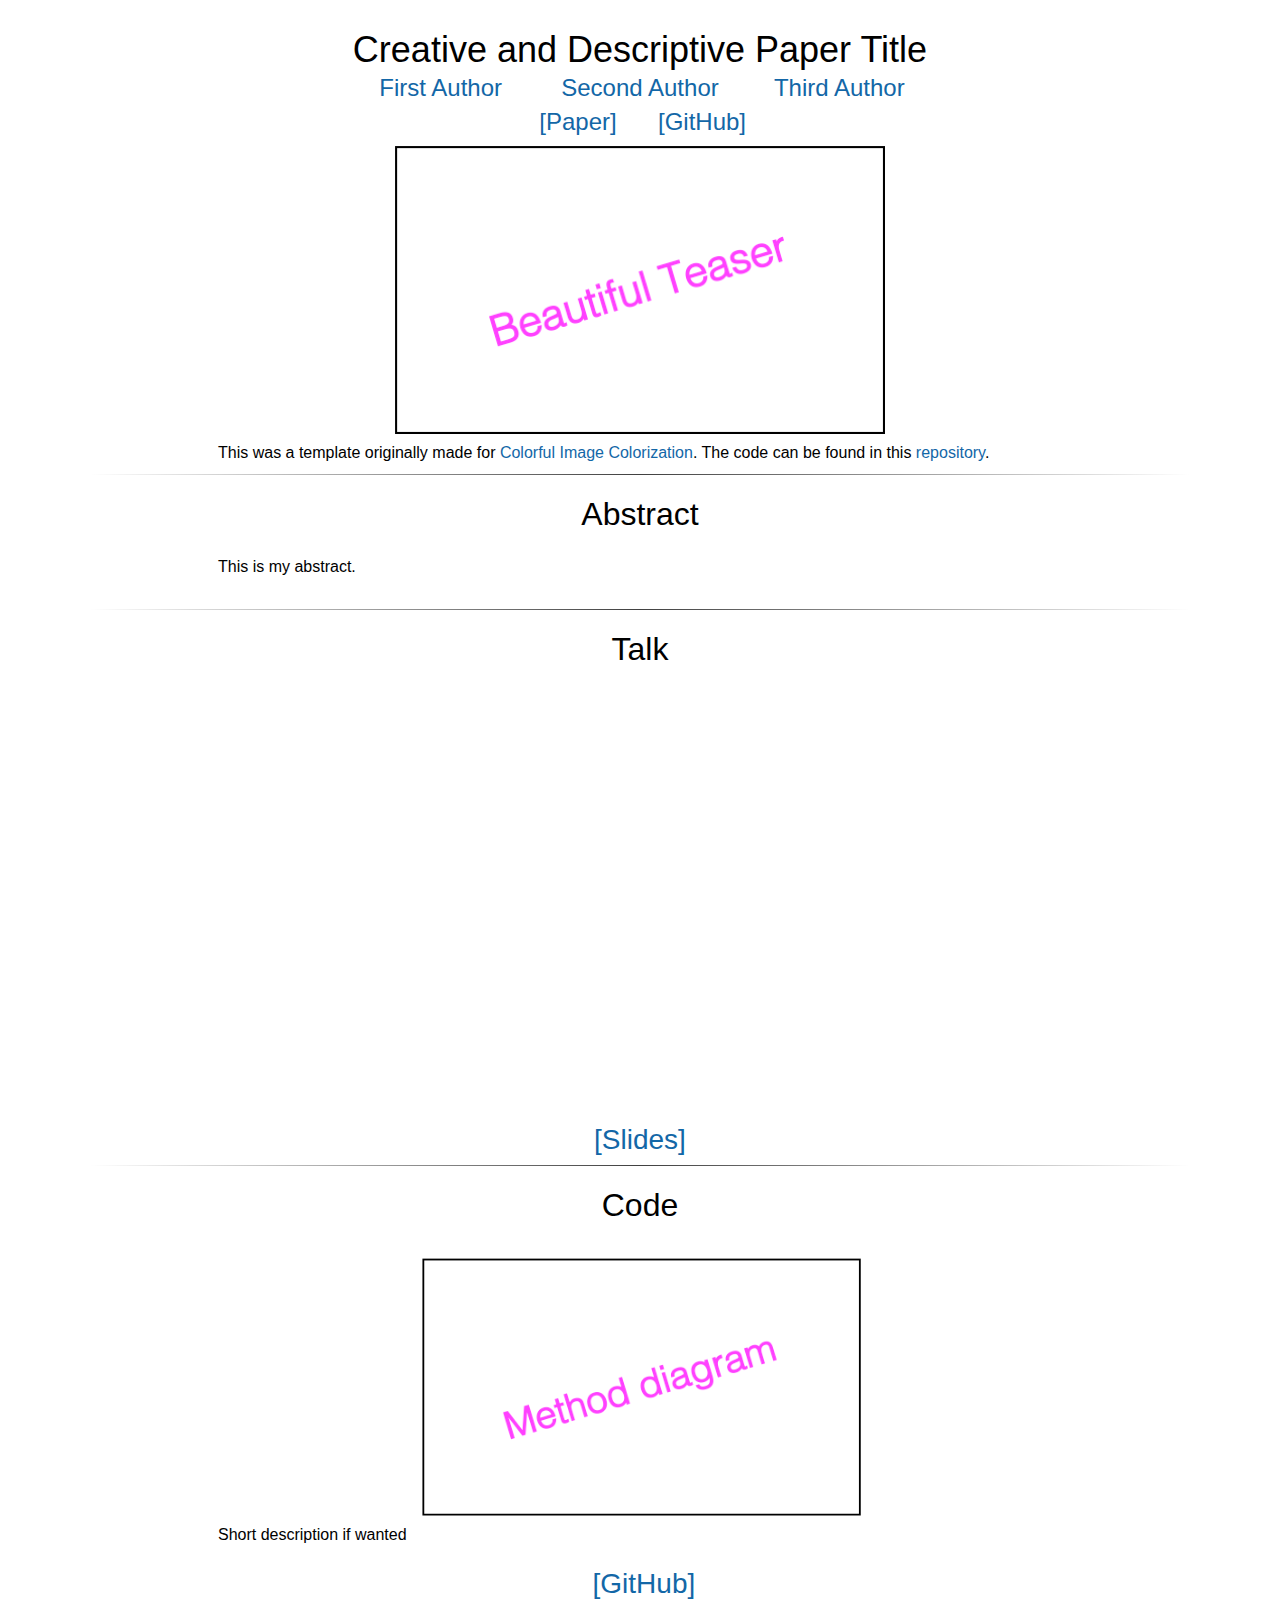
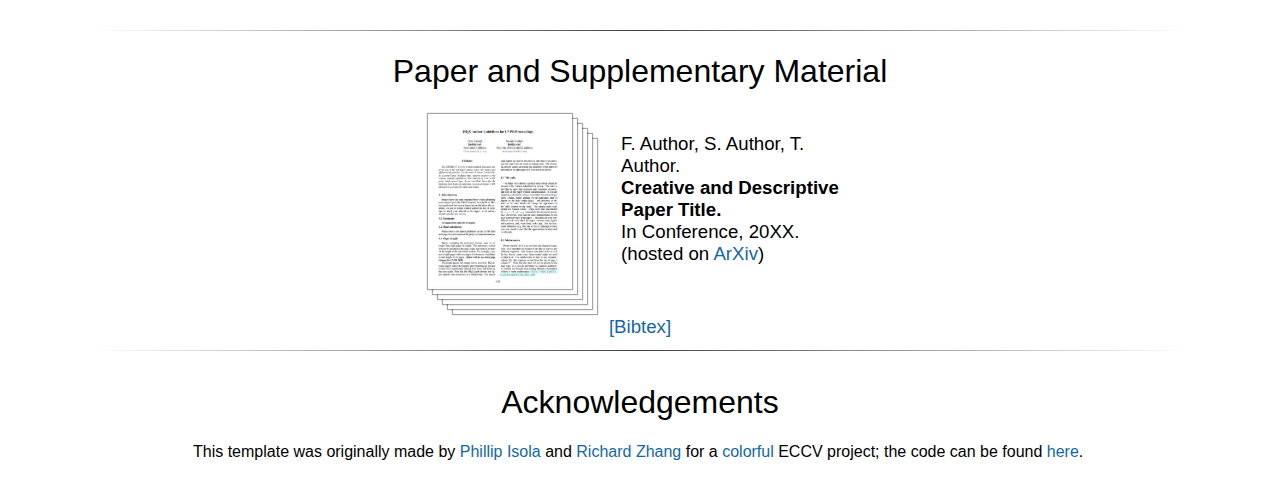
<file: CPCL/index.html>
<script src="http://www.google.com/jsapi" type="text/javascript"></script> 
<script type="text/javascript">google.load("jquery", "1.3.2");</script>

<style type="text/css">
	body {
		font-family: "HelveticaNeue-Light", "Helvetica Neue Light", "Helvetica Neue", Helvetica, Arial, "Lucida Grande", sans-serif; 
		font-weight:300;
		font-size:18px;
		margin-left: auto;
		margin-right: auto;
		width: 1100px;
	}
	
	h1 {
		font-size:32px;
		font-weight:300;
	}
	
	.disclaimerbox {
		background-color: #eee;		
		border: 1px solid #eeeeee;
		border-radius: 10px ;
		-moz-border-radius: 10px ;
		-webkit-border-radius: 10px ;
		padding: 20px;
	}

	video.header-vid {
		height: 140px;
		border: 1px solid black;
		border-radius: 10px ;
		-moz-border-radius: 10px ;
		-webkit-border-radius: 10px ;
	}
	
	img.header-img {
		height: 140px;
		border: 1px solid black;
		border-radius: 10px ;
		-moz-border-radius: 10px ;
		-webkit-border-radius: 10px ;
	}
	
	img.rounded {
		border: 1px solid #eeeeee;
		border-radius: 10px ;
		-moz-border-radius: 10px ;
		-webkit-border-radius: 10px ;
	}
	
	a:link,a:visited
	{
		color: #1367a7;
		text-decoration: none;
	}
	a:hover {
		color: #208799;
	}
	
	td.dl-link {
		height: 160px;
		text-align: center;
		font-size: 22px;
	}
	
	.layered-paper-big { /* modified from: http://css-tricks.com/snippets/css/layered-paper/ */
		box-shadow:
		0px 0px 1px 1px rgba(0,0,0,0.35), /* The top layer shadow */
		5px 5px 0 0px #fff, /* The second layer */
		5px 5px 1px 1px rgba(0,0,0,0.35), /* The second layer shadow */
		10px 10px 0 0px #fff, /* The third layer */
		10px 10px 1px 1px rgba(0,0,0,0.35), /* The third layer shadow */
		15px 15px 0 0px #fff, /* The fourth layer */
		15px 15px 1px 1px rgba(0,0,0,0.35), /* The fourth layer shadow */
		20px 20px 0 0px #fff, /* The fifth layer */
		20px 20px 1px 1px rgba(0,0,0,0.35), /* The fifth layer shadow */
		25px 25px 0 0px #fff, /* The fifth layer */
		25px 25px 1px 1px rgba(0,0,0,0.35); /* The fifth layer shadow */
		margin-left: 10px;
		margin-right: 45px;
	}

	.paper-big { /* modified from: http://css-tricks.com/snippets/css/layered-paper/ */
		box-shadow:
		0px 0px 1px 1px rgba(0,0,0,0.35); /* The top layer shadow */

		margin-left: 10px;
		margin-right: 45px;
	}


	.layered-paper { /* modified from: http://css-tricks.com/snippets/css/layered-paper/ */
		box-shadow:
		0px 0px 1px 1px rgba(0,0,0,0.35), /* The top layer shadow */
		5px 5px 0 0px #fff, /* The second layer */
		5px 5px 1px 1px rgba(0,0,0,0.35), /* The second layer shadow */
		10px 10px 0 0px #fff, /* The third layer */
		10px 10px 1px 1px rgba(0,0,0,0.35); /* The third layer shadow */
		margin-top: 5px;
		margin-left: 10px;
		margin-right: 30px;
		margin-bottom: 5px;
	}
	
	.vert-cent {
		position: relative;
		top: 50%;
		transform: translateY(-50%);
	}
	
	hr
	{
		border: 0;
		height: 1px;
		background-image: linear-gradient(to right, rgba(0, 0, 0, 0), rgba(0, 0, 0, 0.75), rgba(0, 0, 0, 0));
	}
</style>

<html>
<head>
	<title>This is my paper title</title>
	<meta property="og:image" content="Path to my teaser.png"/> <!-- Facebook automatically scrapes this. Go to https://developers.facebook.com/tools/debug/ if you update and want to force Facebook to rescrape. -->
	<meta property="og:title" content="Creative and Descriptive Paper Title." />
	<meta property="og:description" content="Paper description." />

	<!-- Get from Google Analytics -->
	<!-- Global site tag (gtag.js) - Google Analytics -->
	<script async src=""></script> 
	<script>
		window.dataLayer = window.dataLayer || [];
		function gtag(){dataLayer.push(arguments);}
		gtag('js', new Date());

		gtag('config', 'UA-75863369-6');
	</script>
</head>

<body>
	<br>
	<center>
		<span style="font-size:36px">Creative and Descriptive Paper Title</span>
		<table align=center width=600px>
			<table align=center width=600px>
				<tr>
					<td align=center width=100px>
						<center>
							<span style="font-size:24px"><a href="https://en.wikipedia.org/wiki/James_J._Gibson">First Author</a></span>
						</center>
					</td>
					<td align=center width=100px>
						<center>
							<span style="font-size:24px"><a href="https://en.wikipedia.org/wiki/James_J._Gibson">Second Author</a></span>
						</center>
					</td>
					<td align=center width=100px>
						<center>
							<span style="font-size:24px"><a href="https://en.wikipedia.org/wiki/James_J._Gibson">Third Author</a></span>
						</center>
					</td>
				</tr>
			</table>
			<table align=center width=250px>
				<tr>
					<td align=center width=120px>
						<center>
							<span style="font-size:24px"><a href=''>[Paper]</a></span>
						</center>
					</td>
					<td align=center width=120px>
						<center>
							<span style="font-size:24px"><a href='https://github.com/richzhang/webpage-template'>[GitHub]</a></span><br>
						</center>
					</td>
				</tr>
			</table>
		</table>
	</center>

	<center>
		<table align=center width=850px>
			<tr>
				<td width=260px>
					<center>
						<img class="round" style="width:500px" src="./resources/teaser.png"/>
					</center>
				</td>
			</tr>
		</table>
		<table align=center width=850px>
			<tr>
				<td>
					This was a template originally made for <a href="http://richzhang.github.io/colorization/">Colorful Image Colorization</a>. The code can be found in this <a href="https://github.com/richzhang/webpage-template">repository</a>.
				</td>
			</tr>
		</table>
	</center>

	<hr>

	<table align=center width=850px>
		<center><h1>Abstract</h1></center>
		<tr>
			<td>
				This is my abstract.
			</td>
		</tr>
	</table>
	<br>

	<hr>
	<center><h1>Talk</h1></center>
	<p align="center">
		<iframe width="660" height="395" src="https://www.youtube.com/embed/dQw4w9WgXcQ" frameborder="0" allow="autoplay; encrypted-media" allowfullscreen align="center"></iframe>
	</p>

	<table align=center width=800px>
		<br>
		<tr>
			<center>
				<span style="font-size:28px"><a href=''>[Slides]</a>
				</span>
			</center>
		</tr>
	</table>
	<hr>

	<center><h1>Code</h1></center>

	<table align=center width=420px>
		<center>
			<tr>
				<td>
				</td>
			</tr>
		</center>
	</table>
	<table align=center width=400px>
		<tr>
			<td align=center width=400px>
				<center>
					<td><img class="round" style="width:450px" src="./resources/method_diagram.png"/></td>
				</center>
			</td>
		</tr>
	</table>
	<table align=center width=850px>
		<center>
			<tr>
				<td>
					Short description if wanted
				</td>
			</tr>
		</center>
	</table>
	<table align=center width=800px>
		<br>
		<tr><center>
			<span style="font-size:28px">&nbsp;<a href='https://github.com/richzhang/webpage-template'>[GitHub]</a>
			</center>
		</span>
	</table>
	<br>
	<hr>
	<table align=center width=450px>
		<center><h1>Paper and Supplementary Material</h1></center>
		<tr>
			<td><a href=""><img class="layered-paper-big" style="height:175px" src="./resources/paper.png"/></a></td>
			<td><span style="font-size:14pt">F. Author, S. Author, T. Author.<br>
				<b>Creative and Descriptive Paper Title.</b><br>
				In Conference, 20XX.<br>
				(hosted on <a href="">ArXiv</a>)<br>
				<!-- (<a href="./resources/camera-ready.pdf">camera ready</a>)<br> -->
				<span style="font-size:4pt"><a href=""><br></a>
				</span>
			</td>
		</tr>
	</table>
	<br>

	<table align=center width=600px>
		<tr>
			<td><span style="font-size:14pt"><center>
				<a href="./resources/bibtex.txt">[Bibtex]</a>
			</center></td>
		</tr>
	</table>

	<hr>
	<br>

	<table align=center width=900px>
		<tr>
			<td width=400px>
				<left>
					<center><h1>Acknowledgements</h1></center>
					This template was originally made by <a href="http://web.mit.edu/phillipi/">Phillip Isola</a> and <a href="http://richzhang.github.io/">Richard Zhang</a> for a <a href="http://richzhang.github.io/colorization/">colorful</a> ECCV project; the code can be found <a href="https://github.com/richzhang/webpage-template">here</a>.
				</left>
			</td>
		</tr>
	</table>

<br>
</body>
</html>
</file>
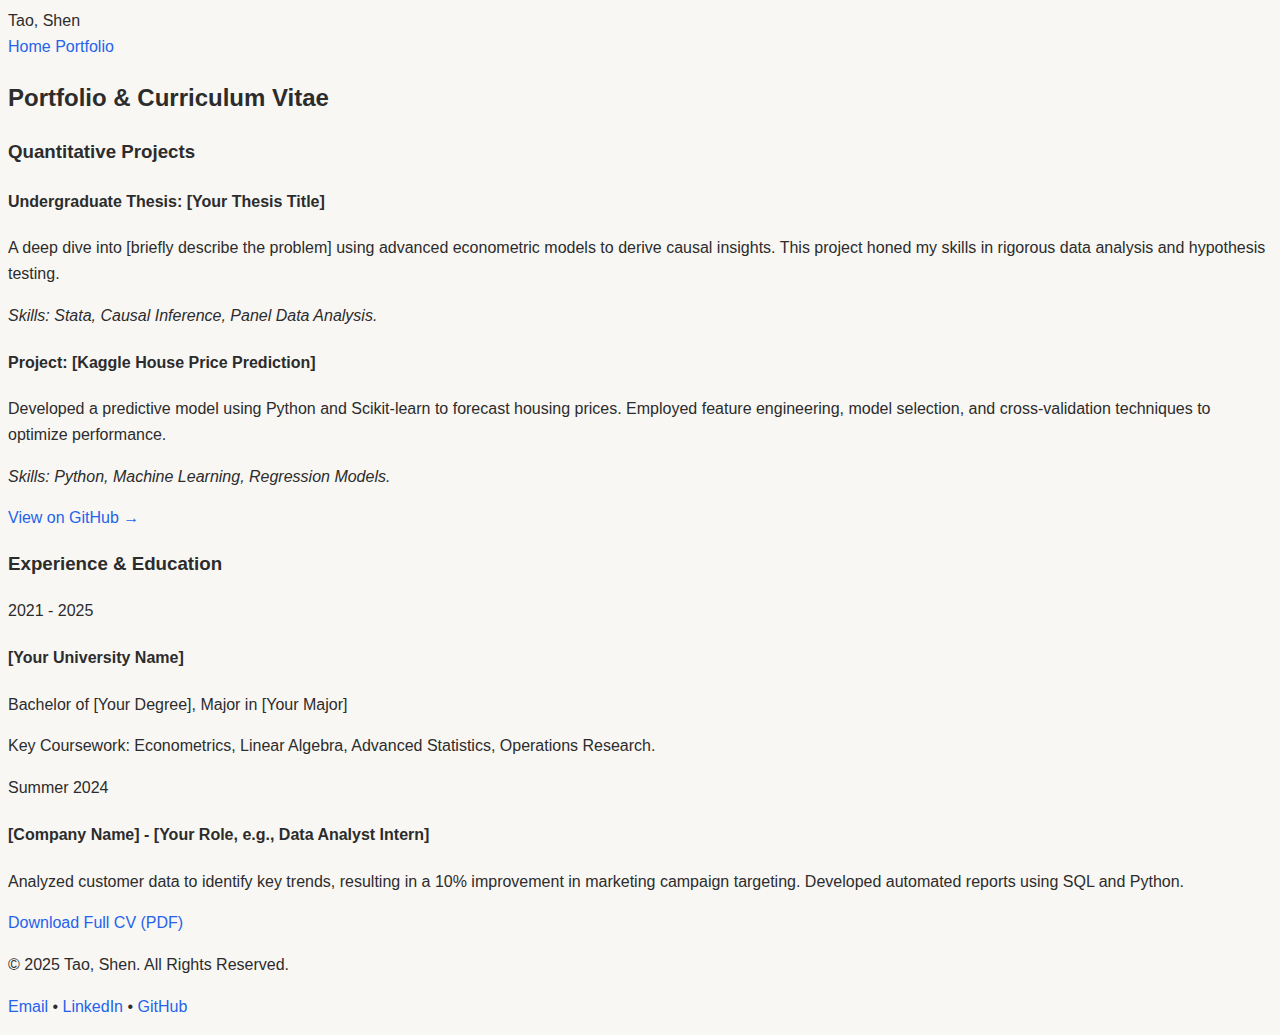
<file: portfolio.html>
<!DOCTYPE html>
<html lang="en">
<head>
    <meta charset="UTF-8">
    <meta name="viewport" content="width=device-width, initial-scale=1.0">
    <title>Portfolio - Shen Tao</title>
    <link rel="preconnect" href="https://fonts.googleapis.com">
    <link rel="preconnect" href="https://fonts.gstatic.com" crossorigin>
    <link href="https://fonts.googleapis.com/css2?family=Cormorant+Garamond:wght@600;700&family=Lora:ital,wght@0,400;0,700;1,400&display=swap" rel="stylesheet">
    <link rel="stylesheet" href="style.css">
</head>
<body>

    <div class="site-wrapper">
        <header class="main-header">
            <div class="name-logo">Tao, Shen</div>
            <nav>
                <a href="index.html" class="nav-link">Home</a>
                <a href="portfolio.html" class="nav-link active">Portfolio</a>
            </nav>
        </header>

        <main class="main-content">
            <section class="page-title-section">
                <h2>Portfolio & Curriculum Vitae</h2>
            </section>

            <section class="content-section">
                <h3>Quantitative Projects</h3>
                <div class="project-container">
                    <article class="project-card">
                        <h4>Undergraduate Thesis: [Your Thesis Title]</h4>
                        <p>A deep dive into [briefly describe the problem] using advanced econometric models to derive causal insights. This project honed my skills in rigorous data analysis and hypothesis testing.</p>
                        <p><em>Skills: Stata, Causal Inference, Panel Data Analysis.</em></p>
                    </article>

                    <article class="project-card">
                        <h4>Project: [Kaggle House Price Prediction]</h4>
                        <p>Developed a predictive model using Python and Scikit-learn to forecast housing prices. Employed feature engineering, model selection, and cross-validation techniques to optimize performance.</p>
                        <p><em>Skills: Python, Machine Learning, Regression Models.</em></p>
                        <a href="[Link to your project on GitHub]" target="_blank" class="project-link">View on GitHub &rarr;</a>
                    </article>
                </div>
            </section>

            <section class="content-section">
                <h3>Experience & Education</h3>
                <div class="timeline">
                    <div class="timeline-item">
                        <span class="timeline-date">2021 - 2025</span>
                        <h4 class="timeline-title">[Your University Name]</h4>
                        <p class="timeline-subtitle">Bachelor of [Your Degree], Major in [Your Major]</p>
                        <p>Key Coursework: Econometrics, Linear Algebra, Advanced Statistics, Operations Research.</p>
                    </div>
                    <div class="timeline-item">
                        <span class="timeline-date">Summer 2024</span>
                        <h4 class="timeline-title">[Company Name] - [Your Role, e.g., Data Analyst Intern]</h4>
                        <p>Analyzed customer data to identify key trends, resulting in a 10% improvement in marketing campaign targeting. Developed automated reports using SQL and Python.</p>
                    </div>
                </div>
            </section>
            
            <section class="content-section centered-text">
                <a href="resume.pdf" target="_blank" class="btn">Download Full CV (PDF)</a>
            </section>
        </main>

        <footer class="main-footer">
            <p>&copy; 2025 Tao, Shen. All Rights Reserved.</p>
            <p>
                <a href="mailto:your.email@example.com">Email</a> &bull; 
                <a href="[Your LinkedIn URL]" target="_blank">LinkedIn</a> &bull; 
                <a href="https://github.com/shentao-coder" target="_blank">GitHub</a>
            </p>
        </footer>
    </div>

</body>
</html>
</file>
<file: style.css>
/* --- 1. Design System & Base --- */
:root {
    --font-sans: 'Inter', sans-serif;
    --font-serif: 'Source Serif Pro', serif;
    --transition: 300ms ease-in-out;

    /* Light Theme */
    --color-bg: #F8F7F4; /* Soft, warm off-white */
    --color-text: #2C2C2C;
    --color-text-secondary: #6B7280;
    --color-border: #EAE8E1;
    --color-card-bg: #FFFFFF;
    --color-accent: #2563EB; /* A calm, confident blue */
}

[data-theme="dark"] {
    --color-bg: #1C1C1E;
    --color-text: #E5E5E7;
    --color-text-secondary: #8E8E93;
    --color-border: #2C2C2E;
    --color-card-bg: #2C2C2E;
    --color-accent: #3B82F6;
}

body {
    background-color: var(--color-bg);
    color: var(--color-text);
    font-family: var(--font-sans);
    line-height: 1.6;
    transition: background-color var(--transition), color var(--transition);
}

.container { max-width: 900px; margin: 0 auto; padding: 0 2rem; }
a { color: var(--color-accent); text-decoration: none; }

/* --- 2. Header & Navigation --- */
.site-header {
    display: flex;
    justify-content: space-between;
    align-items: center;
    padding: 2rem 0;
    border-bottom: 1px solid var(--color-border);
}
.header-title { font-weight: 700; }
.header-subtitle { color: var(--color-text-secondary); font-weight: 400; }
.site-nav a { color: var(--color-text-secondary); font-weight: 500; margin-left: 1.5rem; transition: color var(--transition); }
.site-nav a:hover { color: var(--color-text); }
#theme-toggle { background: none; border: none; cursor: pointer; color: var(--color-text-secondary); font-size: 1.25rem; }

/* --- 3. Content & Garden --- */
.hero { text-align: center; padding: 6rem 0; }
.hero-statement {
    font-family: var(--font-serif);
    font-size: 2.25rem;
    font-weight: 600;
    line-height: 1.4;
    max-width: 750px;
    margin: 0 auto;
}

.garden-section, .about-section {
    padding: 4rem 0;
    border-top: 1px solid var(--color-border);
}
.section-title { font-size: 1.5rem; font-weight: 700; margin-bottom: 0.5rem; }
.section-description { color: var(--color-text-secondary); margin-bottom: 3rem; }

.garden-grid {
    display: grid;
    grid-template-columns: repeat(auto-fit, minmax(300px, 1fr));
    gap: 1.5rem;
}
.note-card {
    background-color: var(--color-card-bg);
    border: 1px solid var(--color-border);
    border-radius: 0.75rem;
    padding: 1.5rem;
    transition: transform var(--transition), box-shadow var(--transition);
}
.note-card:hover {
    transform: translateY(-5px);
    box-shadow: 0 10px 20px -5px rgba(0,0,0,0.07);
}
.note-card h3 { font-size: 1.25rem; margin-bottom: 0.75rem; }
.note-card p { font-family: var(--font-serif); color: var(--color-text-secondary); margin-bottom: 1.5rem; }
.note-card .note-tag {
    font-size: 0.8rem;
    font-weight: 500;
    padding: 0.25rem 0.75rem;
    background-color: var(--color-bg);
    border-radius: 1rem;
}

/* --- 4. About & Footer --- */
.about-card {
    display: flex;
    align-items: flex-start;
    gap: 2rem;
    background-color: var(--color-card-bg);
    border: 1px solid var(--color-border);
    border-radius: 0.75rem;
    padding: 2rem;
}
.about-avatar { width: 100px; height: 100px; border-radius: 50%; object-fit: cover; }
.about-text p { font-family: var(--font-serif); margin-bottom: 1rem; }
.about-links a { font-weight: 500; margin-right: 1.5rem; }

.site-footer {
    padding: 3rem 0;
    margin-top: 4rem;
    text-align: center;
    border-top: 1px solid var(--color-border);
    color: var(--color-text-secondary);
    font-size: 0.9rem;
}

/* --- Animation --- */
.note-card, .about-card {
    visibility: hidden; /* For animation */
}
</file>
